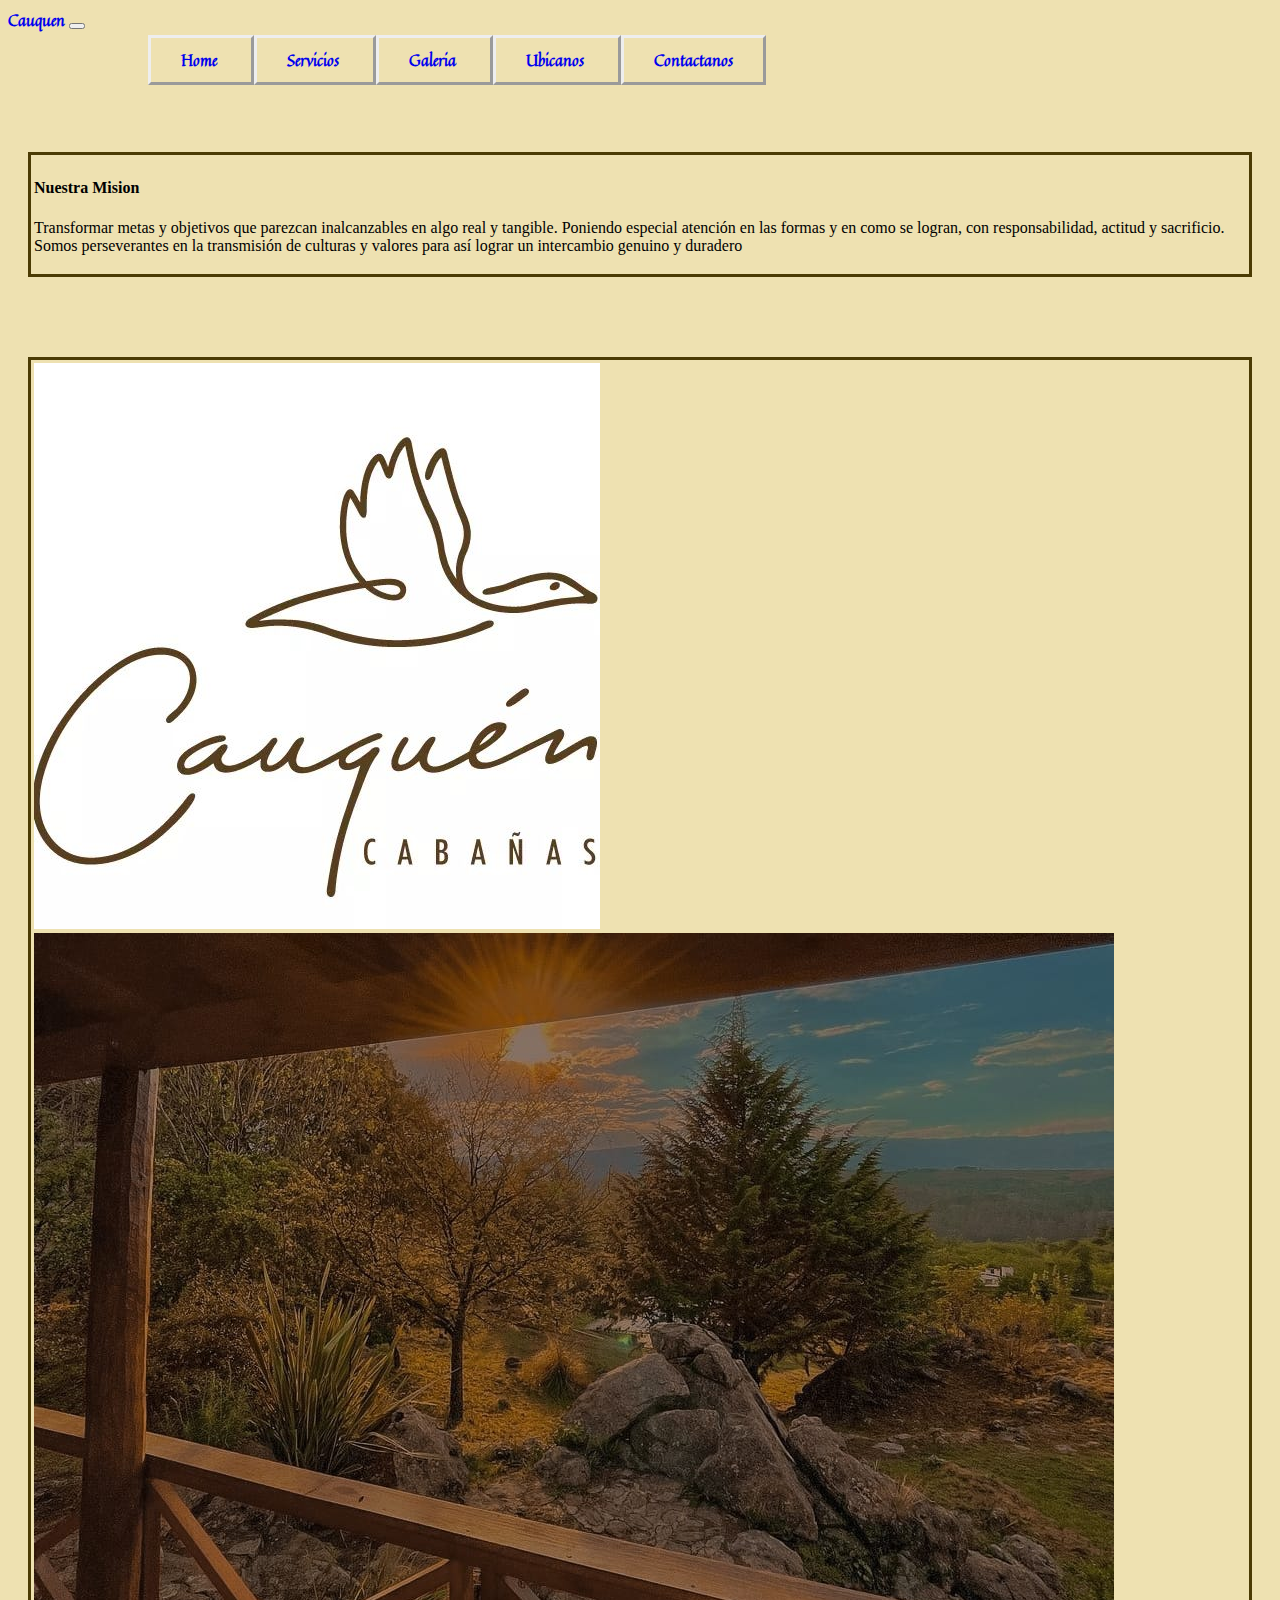
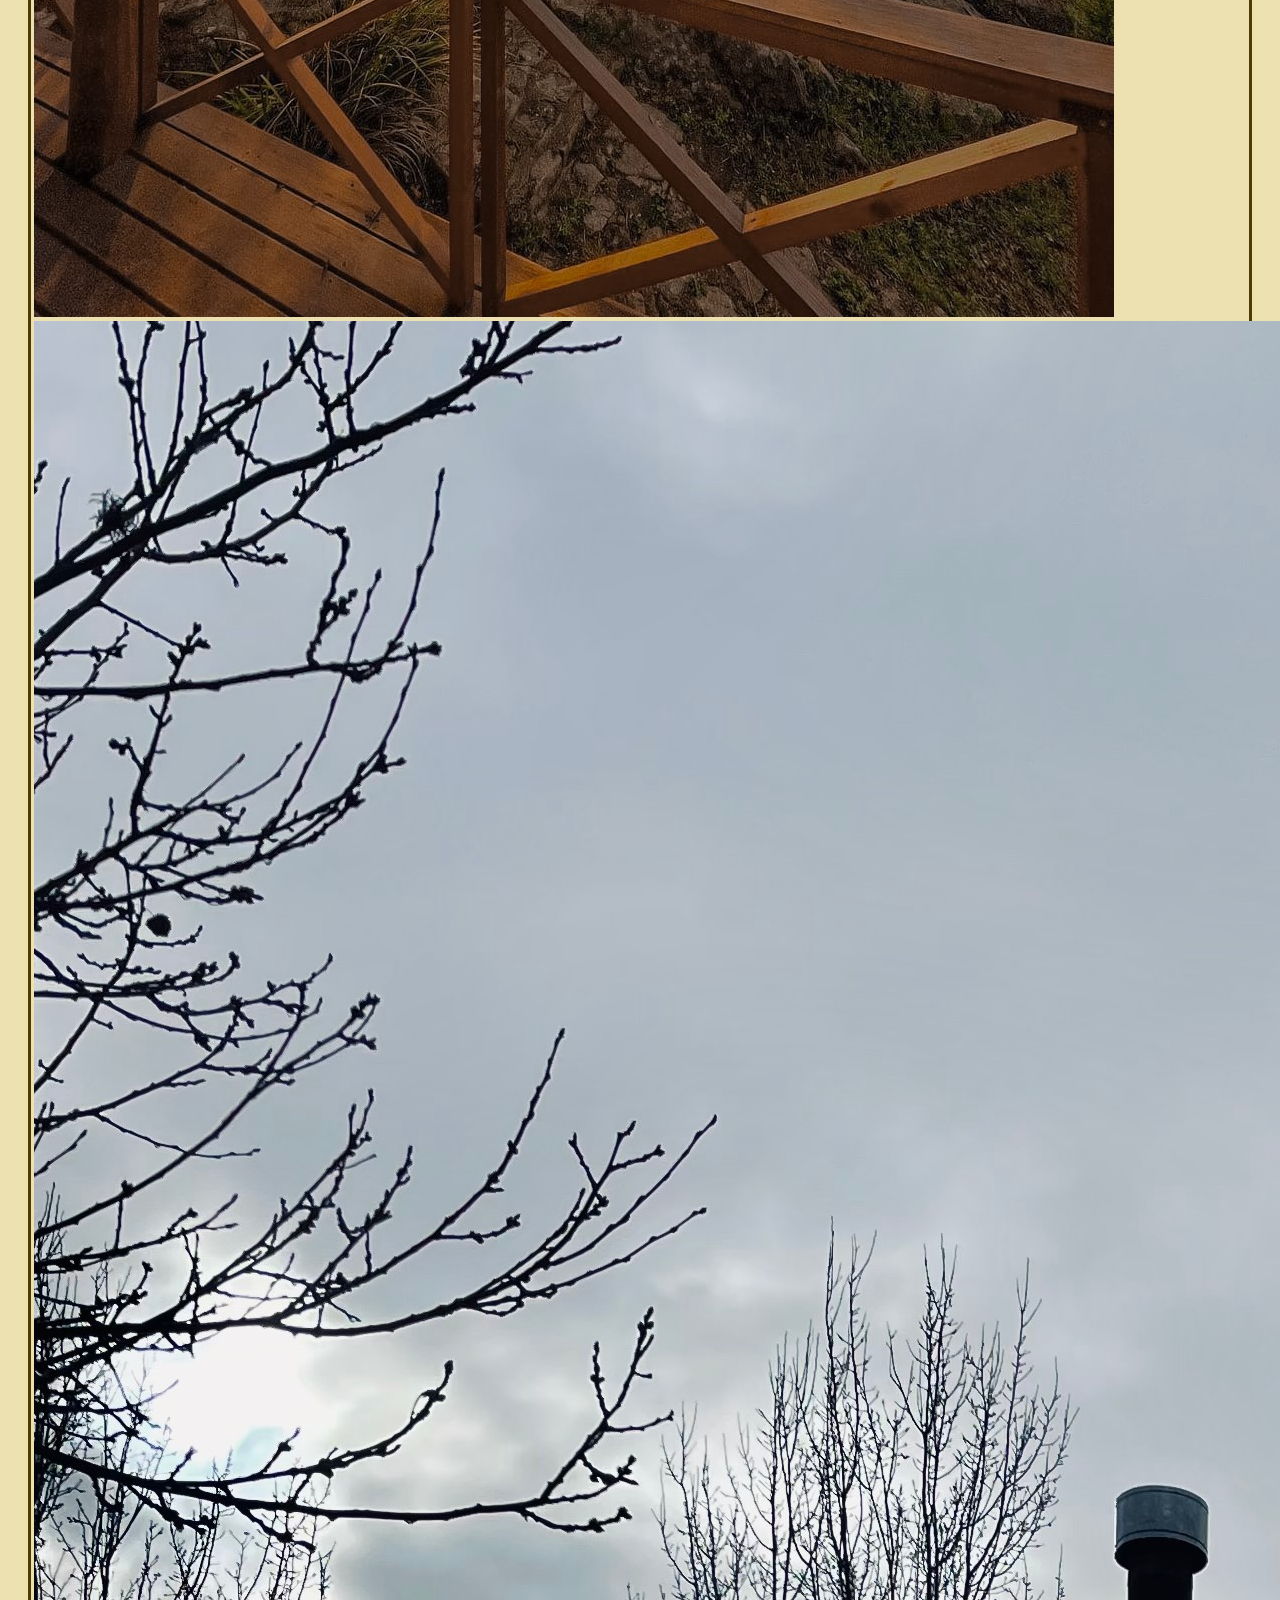
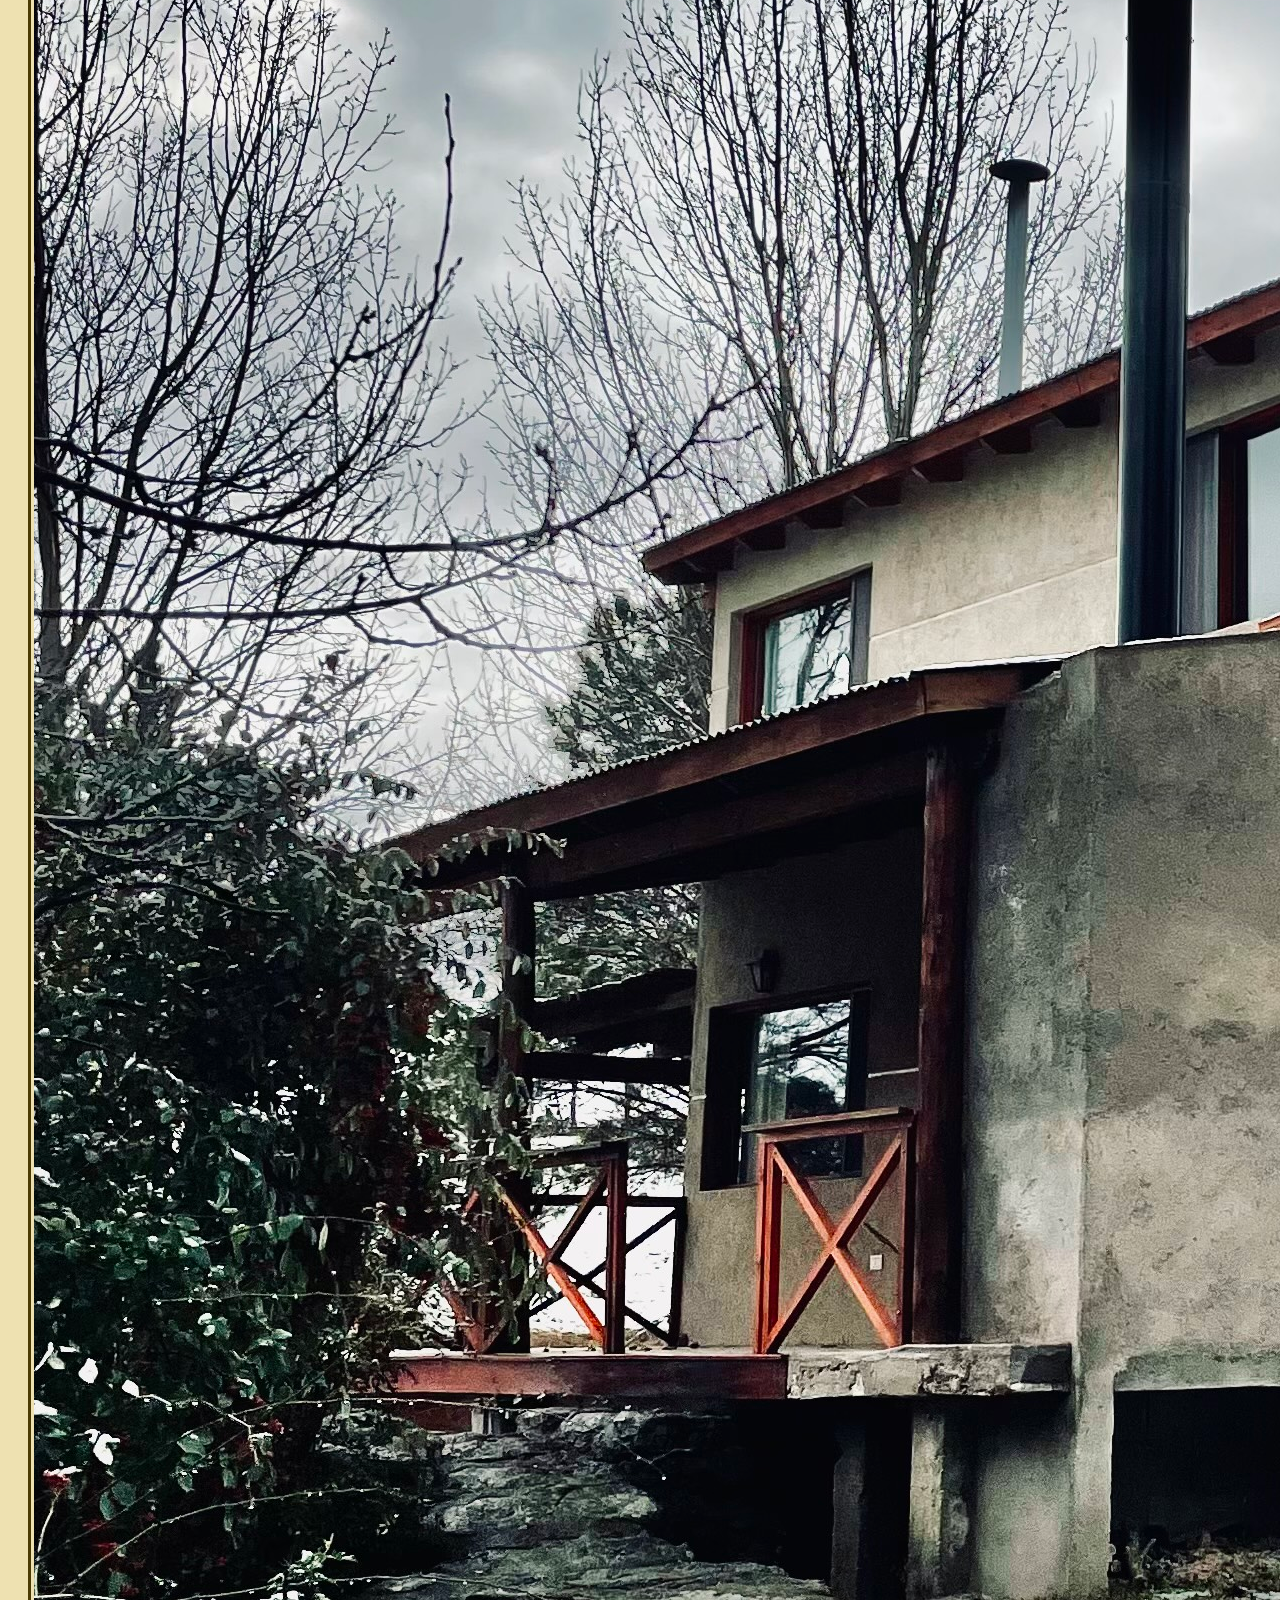
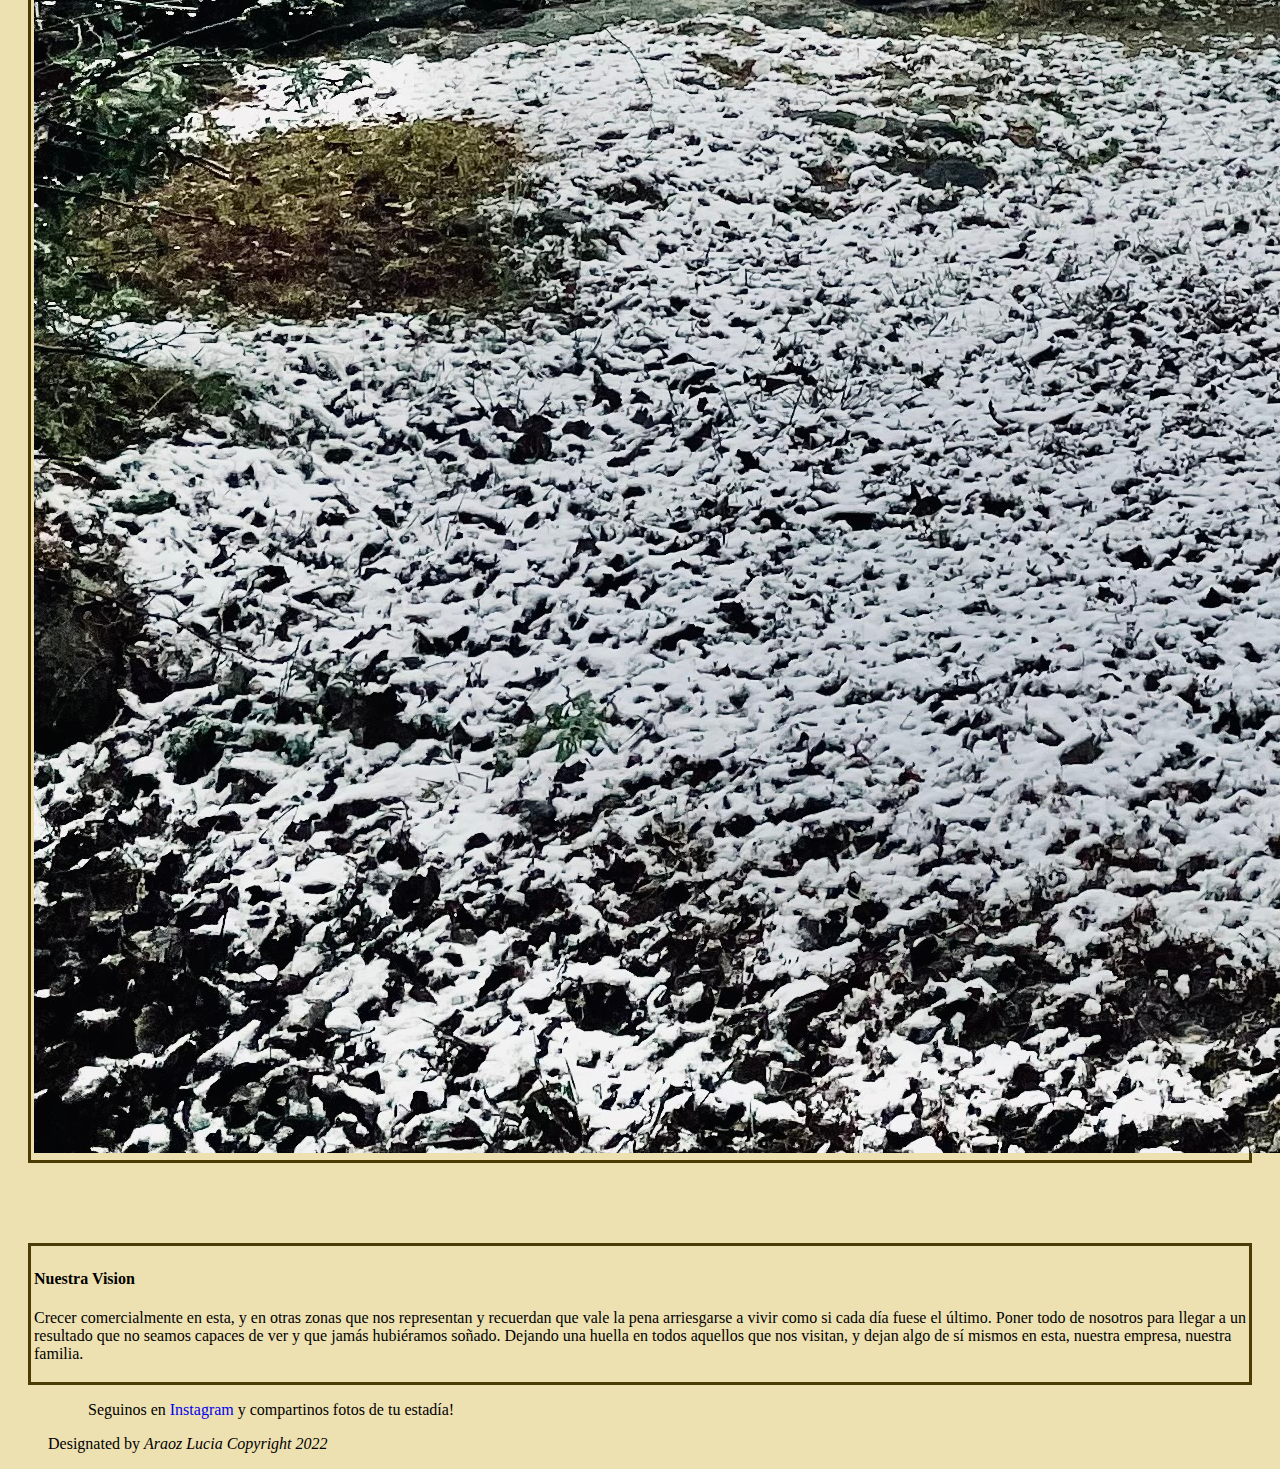
<file: index.html>
<!doctype html>
<html lang="en">
  <head>
    <!-- Required meta tags -->
    <meta charset="utf-8">
    <meta name="viewport" content="width=device-width, initial-scale=1">

    <!-- Bootstrap CSS -->
    <link href="https://cdn.jsdelivr.net/npm/bootstrap@5.0.2/dist/css/bootstrap.min.css" rel="stylesheet" integrity="sha384-EVSTQN3/azprG1Anm3QDgpJLIm9Nao0Yz1ztcQTwFspd3yD65VohhpuuCOmLASjC" crossorigin="anonymous">
    <link rel="shortcut icon" href="./img/logo.jpeg">
    <link rel="stylesheet" href="./view/style.css">
    <title>Cauquen Cabañas</title>
  </head>
  <body >
    <header class="class sticky-top">
      <div class="container-fluid">
        <div class="container">
          <div class="row">
            <nav class="navbar navbar-expand-lg navbar-light bg-light opacity-75">
              <div class="container-fluid">
                <a class="navbar-brand" href="#">Cauquen</a>
                <button class="navbar-toggler" type="button" data-bs-toggle="collapse" data-bs-target="#navbarNav" aria-controls="navbarNav" aria-expanded="false" aria-label="Toggle navigation">
                  <span class="navbar-toggler-icon"></span>
                </button>
                <div class="collapse navbar-collapse" id="navbarNav">
                  <ul class="navbar-nav">
                    <li class="nav-item">
                      <a class="nav-link active" aria-current="page" href="#">Home</a>
                    </li>
                    <li class="nav-item">
                      <a class="nav-link " href="./view/servicios.html">Servicios</a>
                    </li>
                    <li class="nav-item">
                      <a class="nav-link" href="./view/galeria.html">Galeria</a>
                    </li>
                    <li class="nav-item">
                      <a class="nav-link" href="./view/ubicanos.html">Ubicanos</a>
                    </li>
                    <li class="nav-item">
                      <a class="nav-link" href="./view/contactanos.html">Contactanos</a>
                    </li>
                  </ul>
                </div>
              </div>
            </nav>
          
          </div>
        </div>
      </div>
    </header>
    
    <!-------------------------------CONTENIDO------------------------------------------------ -->
    <section>
      <div class="container-fluid">
        <div class="container">
          <div class="row">
            <div class="col-md-12">
              <h4>Nuestra Mision</h4>
              <p>Transformar metas y objetivos que parezcan inalcanzables en algo real y tangible.
                Poniendo especial atención en las formas y en como se logran, con responsabilidad, actitud y sacrificio.
                Somos perseverantes en la transmisión de culturas y valores para así lograr un intercambio genuino y duradero</p>
  
            </div>
  
          </div>
  
        </div>
  
      </div>
      </section>

      <section>
        <div class="container-fluid">
          <div class="container">
            <div class="row">
              <div class="col-md-12">
                <div id="carouselExampleSlidesOnly" class="carousel slide" data-bs-ride="carousel">
                  <div class="carousel-inner">
                    <div class="carousel-item active">
                      <img src="./img/logo.jpeg" class="d-block w-100" alt="atardecer">
                    </div>
                    <div class="carousel-item">
                      <img src="./img/nuevoback.jpeg" class="d-block w-100" alt="...">
                    </div>
                    <div class="carousel-item">
                      <img src="./img/frentenevado.JPG" class="d-block w-100" alt="...">
                    </div>
                  </div>
                </div>
              </div>
            </div>
          </div>
        </div>
        </section>

        <section>
          <div class="container-fluid">
            <div class="container">
              <div class="row">
                <div class="col-md-12">
                  <h4>Nuestra Vision</h4>
                  <p>Crecer comercialmente en esta, y en otras zonas que nos representan y recuerdan que vale la pena arriesgarse a vivir como si cada día fuese el último.
                    Poner todo de nosotros para llegar a un resultado que no seamos capaces de ver y que jamás hubiéramos soñado.
                     Dejando una huella en todos aquellos que nos visitan, y dejan algo de sí mismos en esta, nuestra empresa, nuestra familia.</p>
      
                </div>
      
              </div>
      
            </div>
      
          </div>
          </section>
  


       <!---------------------------------------FOOTER------------------------------------------------------- -->
    <div>
      <footer>
        <figure class="text-center">
          <blockquote class="blockquote">
            <p>Seguinos en <a href="https://www.instagram.com/complejocauquen/?utm_medium=copy_link">Instagram</a> y compartinos fotos de tu estadía!</p>
          </blockquote>
          <figcaption class="blockquote-footer">
            Designated by <cite title="Source Title">Araoz Lucia  Copyright 2022</cite>
          </figcaption>
        </figure>
      </footer>
     

    </div>


     




    <!-- JavaScript-->
    <script src="https://cdn.jsdelivr.net/npm/bootstrap@5.0.2/dist/js/bootstrap.bundle.min.js" integrity="sha384-MrcW6ZMFYlzcLA8Nl+NtUVF0sA7MsXsP1UyJoMp4YLEuNSfAP+JcXn/tWtIaxVXM" crossorigin="anonymous"></script>
  </body>
</html>
</file>
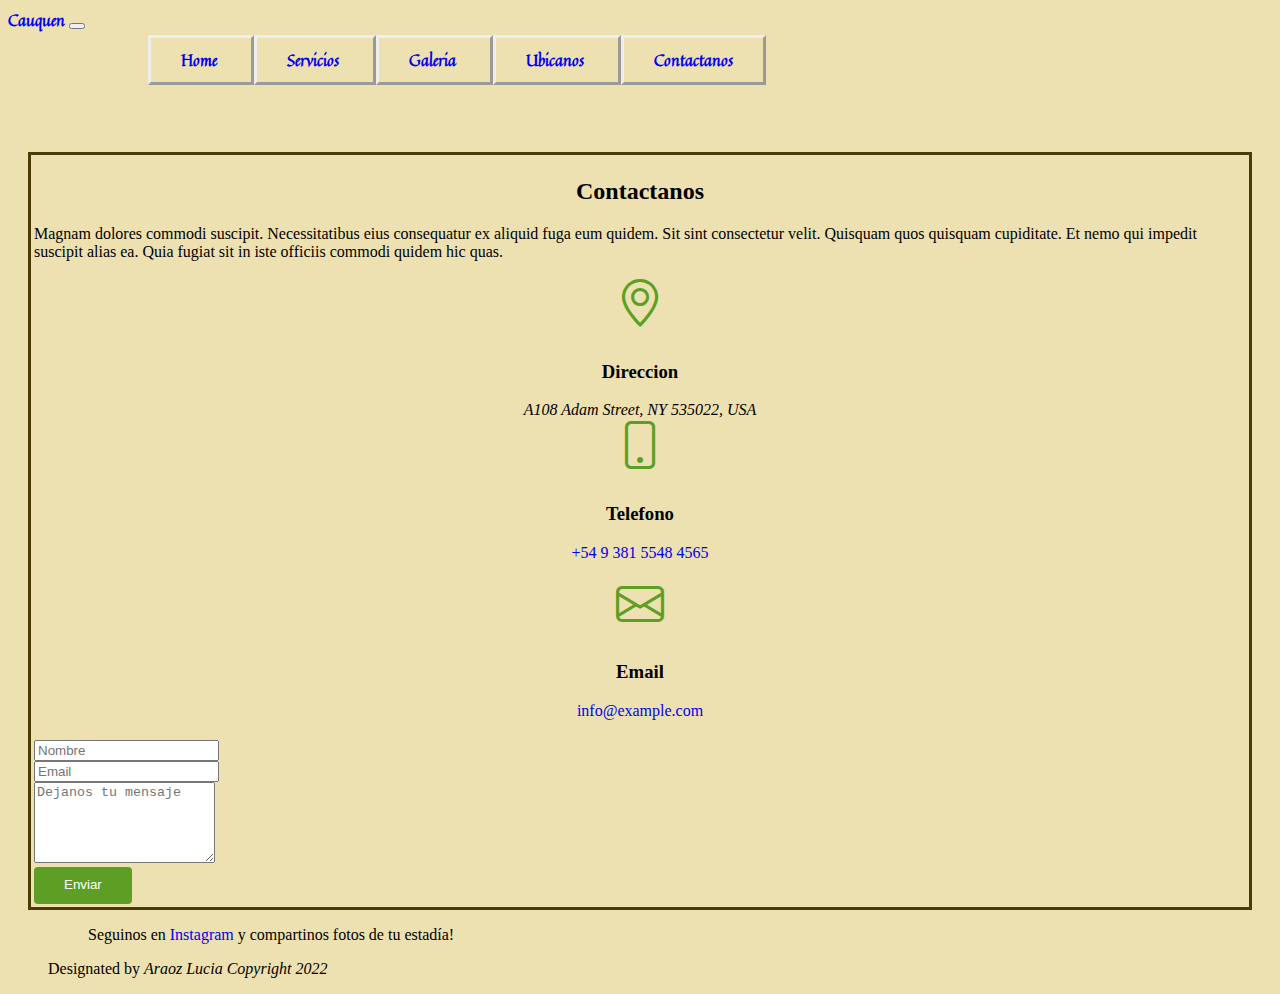
<file: view/contactanos.html>
<!doctype html>
<html lang="en">
  <head>
    <!-- Required meta tags -->
    <meta charset="utf-8">
    <meta name="viewport" content="width=device-width, initial-scale=1">

    <!-- Bootstrap CSS -->
    <link href="https://cdn.jsdelivr.net/npm/bootstrap@5.0.2/dist/css/bootstrap.min.css" rel="stylesheet" integrity="sha384-EVSTQN3/azprG1Anm3QDgpJLIm9Nao0Yz1ztcQTwFspd3yD65VohhpuuCOmLASjC" crossorigin="anonymous">
    <link rel="shortcut icon" href="../img/logo.jpeg"> 
    <link href="./bootstrap-icons/bootstrap-icons.css" rel="stylesheet">
    <link rel="stylesheet" href="style.css">
    <title>Cauquen Cabañas</title>
  </head>
  <body >
       <!-------------------------------NAVBAR------------------------------------------------ -->
    <header class="class sticky-top">
      <div class="container-fluid">
        <div class="container">
          <div class="row">
            <nav class="navbar navbar-expand-lg navbar-light bg-light opacity-75">
              <div class="container-fluid">
                <a class="navbar-brand" href="#">Cauquen</a>
                <button class="navbar-toggler" type="button" data-bs-toggle="collapse" data-bs-target="#navbarNav" aria-controls="navbarNav" aria-expanded="false" aria-label="Toggle navigation">
                  <span class="navbar-toggler-icon"></span>
                </button>
                <div class="collapse navbar-collapse" id="navbarNav">
                  <ul class="navbar-nav">
                    <li class="nav-item">
                      <a class="nav-link active" aria-current="page" href="../index.html">Home</a>
                    </li>
                    <li class="nav-item">
                      <a class="nav-link " href="servicios.html">Servicios</a>
                    </li>
                    <li class="nav-item">
                      <a class="nav-link" href="galeria.html">Galeria</a>
                    </li>
                    <li class="nav-item">
                      <a class="nav-link" href="ubicanos.html">Ubicanos</a>
                    </li>
                    <li class="nav-item">
                      <a class="nav-link" href="contactanos.html">Contactanos</a>
                    </li>
                  </ul>
                </div>
              </div>
            </nav>
          
          </div>
        </div>
      </div>
    </header>
    
    <!-------------------------------CONTENIDO------------------------------------------------ -->
    
    <section id="contact" class="contact">
        <div class="container">
  
          <div class="section-title">
            <h2>Contactanos</h2>
            <p>Magnam dolores commodi suscipit. Necessitatibus eius consequatur ex aliquid fuga eum quidem. Sit sint consectetur velit. Quisquam quos quisquam cupiditate. Et nemo qui impedit suscipit alias ea. Quia fugiat sit in iste officiis commodi quidem hic quas.</p>
          </div>
  
          <div class="row contact-info">
  
            <div class="col-md-4">
              <div class="contact-address">
                <i class="bi bi-geo-alt"></i>
                <h3>Direccion</h3>
                <address>A108 Adam Street, NY 535022, USA</address>
              </div>
            </div>
  
            <div class="col-md-4">
                 <div class="col-lg-4 col-md-6 icon-box"></div>
              <div class="contact-phone">
                <i class="bi bi-phone"></i>
                <h3>Telefono</h3>
                <p><a href="tel:+54938155484565">+54 9 381 5548 4565</a></p>
              </div>
            </div>
  
            <div class="col-md-4">
              <div class="contact-email">
                <i class="bi bi-envelope"></i>
                <h3>Email</h3>
                <p><a href="mailto:info@example.com">info@example.com</a></p>
              </div>
            </div>
  
          </div>
  
          <div class="form">
            <form action="forms/contact.php" method="post" role="form" class="php-email-form">
              <div class="row">
                <div class="col-md-6 form-group">
                  <input type="text" name="name" class="form-control" id="name" placeholder="Nombre" data-rule="minlen:4" data-msg="Ingresa al menos 4 caracteres">
                </div>
                <div class="col-md-6 form-group mt-3 mt-md-0">
                  <input type="email" class="form-control" name="email" id="email" placeholder="Email" data-rule="email" data-msg="Por favor, ingresa un email valido">
                </div>
              </div>
              <div class="form-group mt-3">
                <textarea class="form-control" name="message" rows="5" placeholder="Dejanos tu mensaje" required></textarea>
              </div>
              
              <div class="text-center"><button type="submit">Enviar</button></div>
            </form>
          </div>
  
        </div>
      </section><!-- End Contact Section -->
  


       <!---------------------------------------FOOTER------------------------------------------------------- -->
    <div>
      <footer>
        <figure class="text-center">
          <blockquote class="blockquote">
            <p>Seguinos en <a href="https://www.instagram.com/complejocauquen/?utm_medium=copy_link">Instagram</a> y compartinos fotos de tu estadía!</p>
          </blockquote>
          <figcaption class="blockquote-footer">
            Designated by <cite title="Source Title">Araoz Lucia  Copyright 2022</cite>
          </figcaption>
        </figure>
      </footer>
     

    </div>


     




    <!--JavaScript-->
    <script src="https://cdn.jsdelivr.net/npm/bootstrap@5.0.2/dist/js/bootstrap.bundle.min.js" integrity="sha384-MrcW6ZMFYlzcLA8Nl+NtUVF0sA7MsXsP1UyJoMp4YLEuNSfAP+JcXn/tWtIaxVXM" crossorigin="anonymous"></script>
  </body>
</html>
</file>
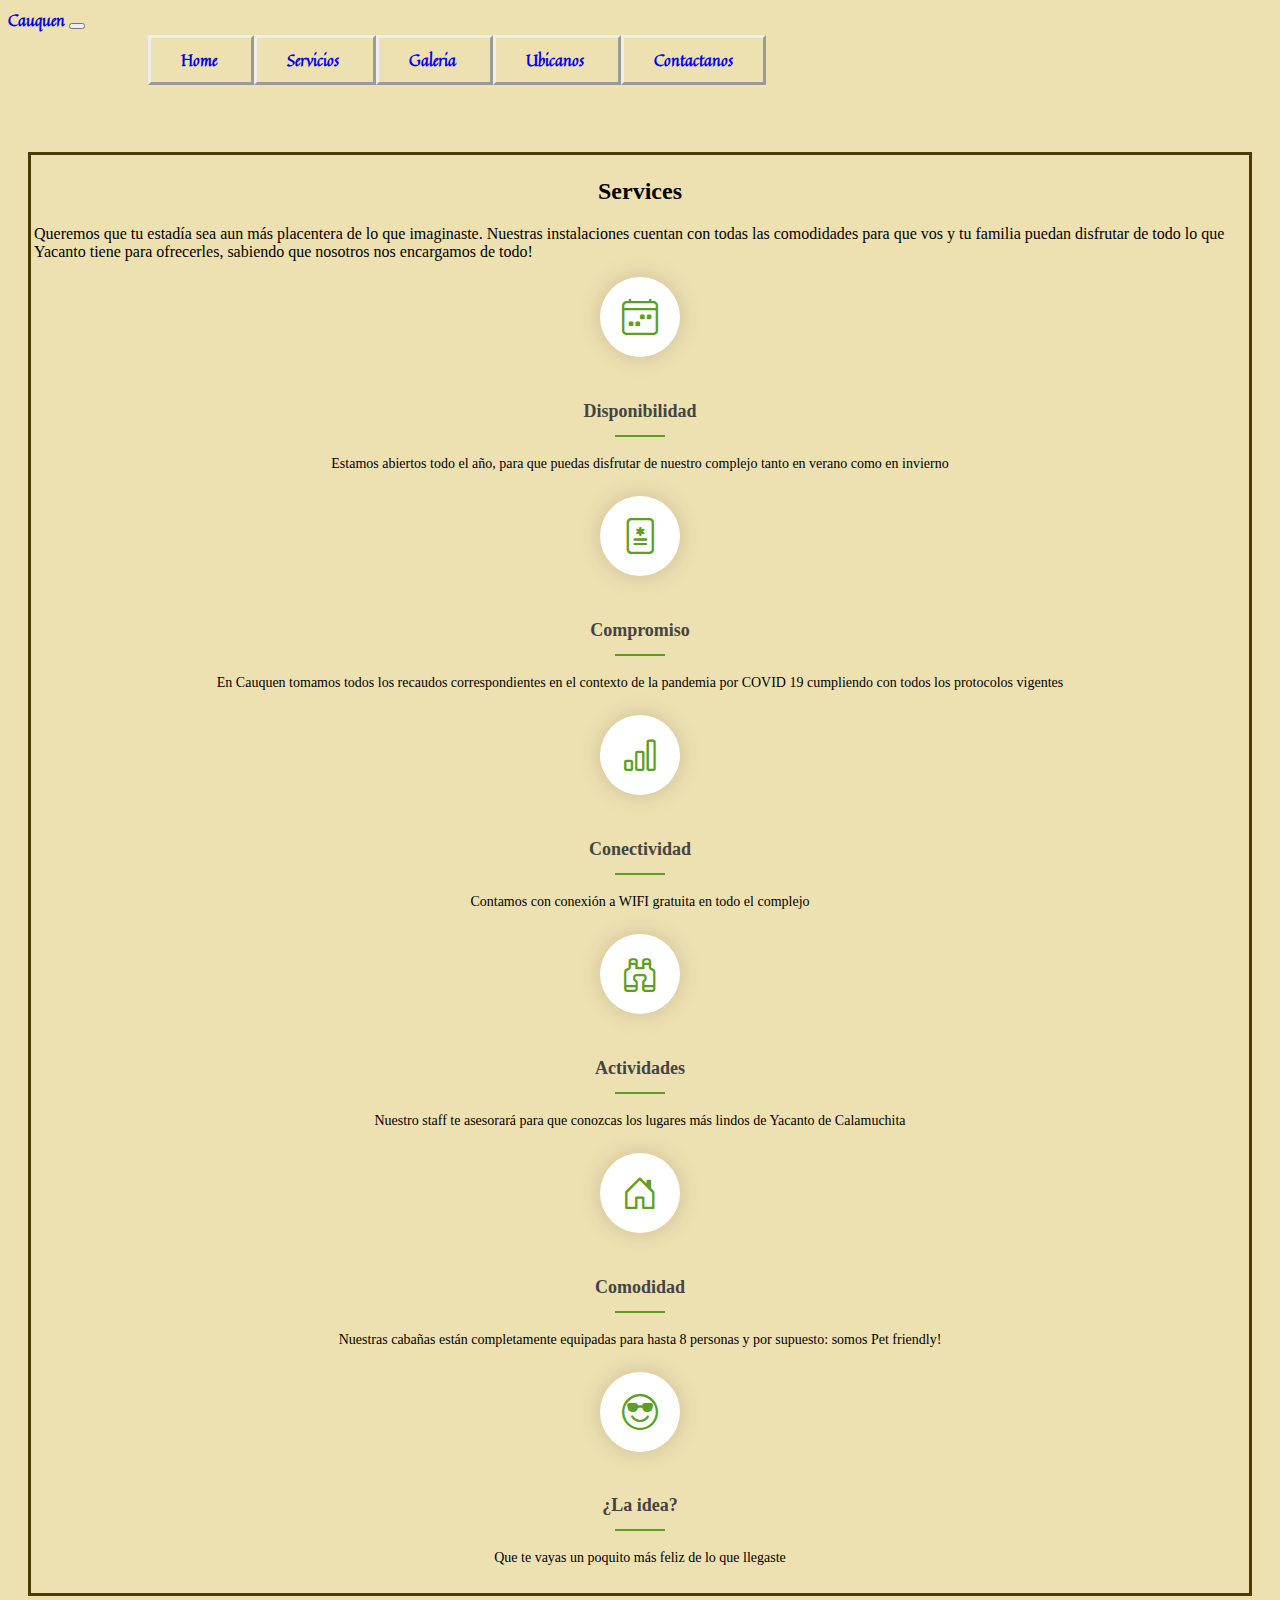
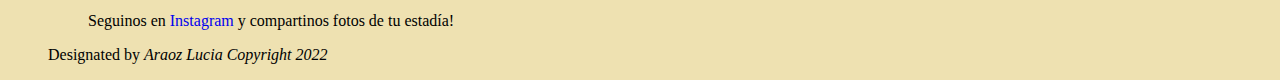
<file: view/servicios.html>
<!doctype html>
<html lang="en">
  <head>
    <!-- Required meta tags -->
    <meta charset="utf-8">
    <meta name="viewport" content="width=device-width, initial-scale=1">

    <!-- Bootstrap CSS -->
    <link href="https://cdn.jsdelivr.net/npm/bootstrap@5.0.2/dist/css/bootstrap.min.css" rel="stylesheet" integrity="sha384-EVSTQN3/azprG1Anm3QDgpJLIm9Nao0Yz1ztcQTwFspd3yD65VohhpuuCOmLASjC" crossorigin="anonymous">
    <link href="./bootstrap-icons/bootstrap-icons.css" rel="stylesheet">
    <link rel="shortcut icon" href="../img/logo.jpeg">
    <link rel="stylesheet" href="style.css">
    <title>Cauquen Cabañas</title>
  </head>
  <body >
       <!-------------------------------NAVBAR------------------------------------------------ -->
    <header class="class sticky-top">
      <div class="container-fluid">
        <div class="container">
          <div class="row">
            <nav class="navbar navbar-expand-lg navbar-light bg-light opacity-75">
              <div class="container-fluid">
                <a class="navbar-brand" href="#">Cauquen</a>
                <button class="navbar-toggler" type="button" data-bs-toggle="collapse" data-bs-target="#navbarNav" aria-controls="navbarNav" aria-expanded="false" aria-label="Toggle navigation">
                  <span class="navbar-toggler-icon"></span>
                </button>
                <div class="collapse navbar-collapse" id="navbarNav">
                  <ul class="navbar-nav">
                    <li class="nav-item">
                      <a class="nav-link active" aria-current="page" href="../index.html">Home</a>
                    </li>
                    <li class="nav-item">
                      <a class="nav-link " href="servicios.html">Servicios</a>
                    </li>
                    <li class="nav-item">
                      <a class="nav-link" href="galeria.html">Galeria</a>
                    </li>
                    <li class="nav-item">
                      <a class="nav-link" href="ubicanos.html">Ubicanos</a>
                    </li>
                    <li class="nav-item">
                      <a class="nav-link" href="contactanos.html">Contactanos</a>
                    </li>
                  </ul>
                </div>
              </div>
            </nav>
          
          </div>
        </div>
      </div>
    </header>
    
    <!-------------------------------CONTENIDO------------------------------------------------ -->
    
    <section id="services" class="services">
        <div class="container">
  
          <div class="section-title">
            <h2>Services</h2>
            <p>Queremos que tu estadía sea aun más placentera de lo que imaginaste. Nuestras instalaciones cuentan con todas las comodidades para que vos y tu familia puedan disfrutar de todo lo que Yacanto tiene para ofrecerles, sabiendo que nosotros nos encargamos de todo!
        
            </p>
          </div>
  
          <div class="row">
            <div class="col-lg-4 col-md-6 icon-box"> 
              <div class="icon"><i class="bi bi-calendar4-week"></i></div>
              <h4 class="title"><a href="">Disponibilidad</a></h4>
              <p class="description">Estamos abiertos todo el año, para que puedas disfrutar de nuestro complejo tanto en verano como en invierno</p>
            </div>
            <div class="col-lg-4 col-md-6 icon-box">
              <div class="icon"><i class="bi-file-medical"></i></div>
              <h4 class="title"><a href="">Compromiso</a></h4>
              <p class="description">En Cauquen tomamos todos los recaudos correspondientes en el contexto de la pandemia por COVID 19 cumpliendo con todos los protocolos vigentes</p>
            </div>
            <div class="col-lg-4 col-md-6 icon-box">
              <div class="icon"><i class="bi bi-bar-chart"></i></div>
              <h4 class="title"><a href="">Conectividad</a></h4>
              <p class="description">Contamos con conexión a WIFI gratuita en todo el complejo</p>
            </div>
            <div class="col-lg-4 col-md-6 icon-box">
              <div class="icon"><i class="bi bi-binoculars"></i></div>
              <h4 class="title"><a href="">Actividades</a></h4>
              <p class="description">Nuestro staff te asesorará para que conozcas los lugares más lindos de Yacanto de Calamuchita</p>
            </div>
            <div class="col-lg-4 col-md-6 icon-box">
              <div class="icon"><i class="bi-house-door"></i></div>
              <h4 class="title"><a href="">Comodidad</a></h4>
              <p class="description">Nuestras cabañas están completamente equipadas para hasta 8 personas y por supuesto: somos Pet friendly!</p>
            </div>
            <div class="col-lg-4 col-md-6 icon-box">
              <div class="icon"><i class="bi-emoji-sunglasses"></i></div>
              <h4 class="title"><a href="">¿La idea?</a></h4>
              <p class="description">Que te vayas un poquito más feliz de lo que llegaste</p>
            </div>
          </div>
  
        </div>
      </section><!-- End Services Section -->
  


       <!---------------------------------------FOOTER------------------------------------------------------- -->
    <div>
      <footer>
        <figure class="text-center">
          <blockquote class="blockquote">
            <p>Seguinos en <a href="https://www.instagram.com/complejocauquen/?utm_medium=copy_link">Instagram</a> y compartinos fotos de tu estadía!</p>
          </blockquote>
          <figcaption class="blockquote-footer">
            Designated by <cite title="Source Title">Araoz Lucia  Copyright 2022</cite>
          </figcaption>
        </figure>
      </footer>
     

    </div>


     




    <!--JavaScript-->

   
    <script src="https://cdn.jsdelivr.net/npm/bootstrap@5.0.2/dist/js/bootstrap.bundle.min.js" integrity="sha384-MrcW6ZMFYlzcLA8Nl+NtUVF0sA7MsXsP1UyJoMp4YLEuNSfAP+JcXn/tWtIaxVXM" crossorigin="anonymous"></script>
  </body>
</html>
</file>
<file: view/style.css>
@import url('https://fonts.googleapis.com/css2?family=Quintessential&display=swap');
a{
    text-decoration: none;
}
body{
    background-color: #eee1b1;
}
.class{
    list-style: none;
    background-color: #eee1b1;
    font-family: 'Quintessential', cursive;
    font-weight: bold;   
    justify-content: space-between;
}

li{
    list-style: none;
    display: inline;
        border-style: outset;
        padding: 10px 30px 10px 30px;
}
.nav-link a{
    color:#4b3b04
    
}


ul{
    margin-left: 100px;
}
section{
    margin-top: 80px;
    border: solid #4b3b04;
    padding: 3px 3px 3px 3px;
    margin-left: 20px;
    margin-right: 20px;

}


/*-------------------------------------SECCION SERVICIOS-----------------------------*/
h2{
    text-align: center;
}
.services .icon-box {
    margin-bottom: 20px;
    text-align: center;
  }
  .services .icon {
    display: inline-flex;
    justify-content: center;
    align-items: center;
    width: 80px;
    height: 80px;
    margin-bottom: 20px;
    background: #fff;
    border-radius: 50%;
    transition: 0.5s;
    color: #5c9f24;
    overflow: hidden;
    box-shadow: 0px 0 25px rgba(0, 0, 0, 0.15);
  }
  .services .icon i {
    font-size: 36px;
    line-height: 0;
  }
  .services:hover .icon {
    box-shadow: 0px 0 25px rgba(92, 159, 36, 0.3);
  }
  .services .title {
    font-weight: 600;
    margin-bottom: 15px;
    font-size: 18px;
    position: relative;
    padding-bottom: 15px;
  }
  .services .title a {
    color: #444444;
    transition: 0.3s;
  }
  .services .title a:hover {
    color: #5c9f24;
  }
  .services .title::after {
    content: "";
    position: absolute;
    display: block;
    width: 50px;
    height: 2px;
    background: #5c9f24;
    bottom: 0;
    left: calc(50% - 25px);
  }
  .services .description {
    line-height: 24px;
    font-size: 14px;
  }

  /*----------CONTACTANOS------------*/
  .contact .contact-info {
    margin-bottom: 20px;
    text-align: center;
  }
  .contact .contact-info i {
    font-size: 48px;
    display: inline-block;
    margin-bottom: 10px;
    color: #5c9f24;
  }
 
 
  .contact .php-email-form button[type=submit] {
    background: #5c9f24;
    border: 0;
    padding: 10px 30px 12px 30px;
    color: #fff;
    transition: 0.4s;
    border-radius: 4px;
  }
</file>
